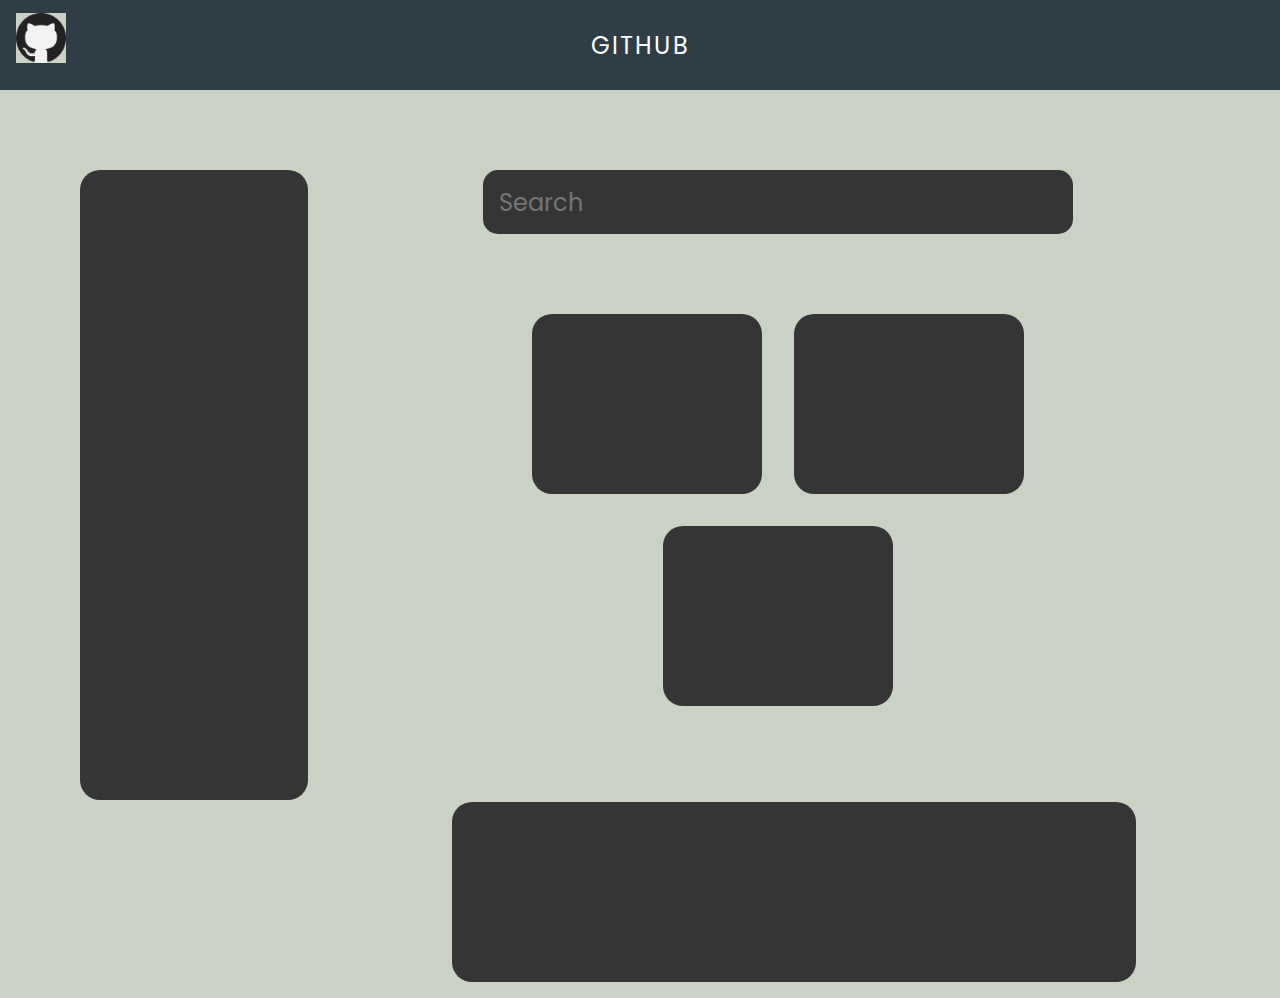
<file: Day_11/design_01/index.html>
<!DOCTYPE html>
<html lang="en">

<head>
    <meta charset="UTF-8">
    <meta http-equiv="X-UA-Compatible" content="IE=edge">
    <meta name="viewport" content="width=device-width, initial-scale=1.0">
    <title>Document</title>
    <link rel="stylesheet" href="./style.css">

</head>

<body>
    <header class="project-header">
        <img src="./images/logo.png" alt="">
        GITHUB
    </header>
    <div class="project-content">
        <section class="project-tab-1"></section>
        <section class="project-tab-2">
            <div class="project-search-container">
                <input type="text" placeholder="Search" />
            </div>
            <div class="project-small-items">
                <div class="project-small-itm"></div>
                <div class="project-small-itm"></div>
                <div class="project-small-itm"></div>
            </div>
            <div class="project-large-items">
                <div class="project-small-itm"></div>
            </div>
        </section>
    </div>

</body>

</html>
</file>
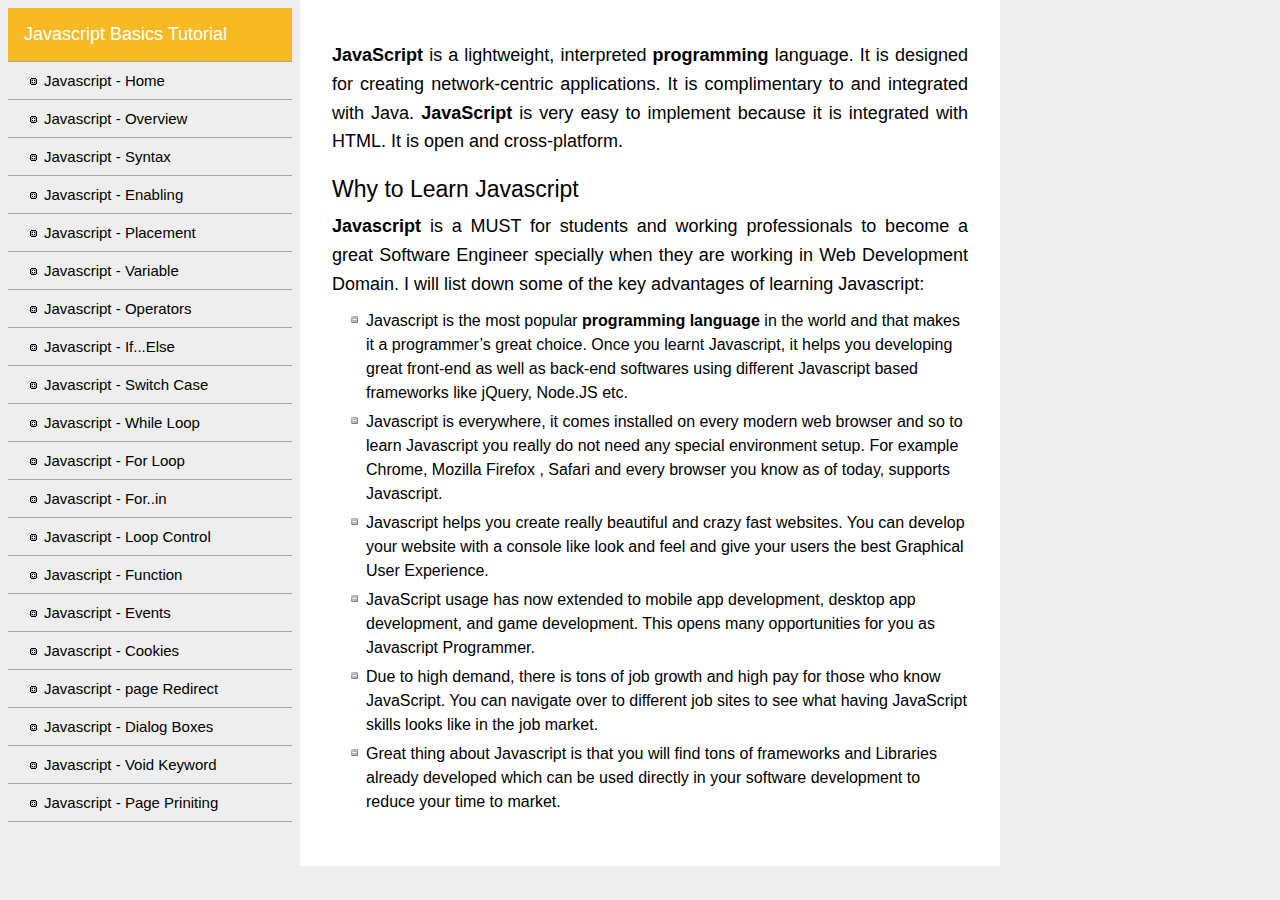
<file: Day_11/design_02/index.html>
<!DOCTYPE html>
<html lang="en">

<head>
    <meta charset="UTF-8">
    <meta http-equiv="X-UA-Compatible" content="IE=edge">
    <meta name="viewport" content="width=device-width, initial-scale=1.0">
    <title>Document</title>
    <link rel="stylesheet" href="./style.css">

</head>

<body>
    <ul class="toggle-menus">
        <li class="toggle-menu-item menu-open">
            <span>Javascript Basics Tutorial</span>
        </li>
    </ul>
    <section class="toggle-menu-result">
    </section>

    <script src="./app.js"></script>
</body>

</html>
</file>
<file: Day_11/design_01/style.css>
@import url('https://fonts.googleapis.com/css2?family=Poppins&display=swap');

*{
    margin: 0;
    padding: 0%;
    box-sizing: border-box;
    font-family: 'Poppins', sans-serif;
    background: #CAD2C5;
}
.project-header{
    position: relative;
    width: 100%;
    height: 10vh;
    background: #2F3D46;
    display: flex;
    justify-content: center;
    align-items: center;
    font-size: 24px;
    color: #fff;
    letter-spacing: 2px;
}
.project-header img{
    position: absolute;
    top: .8rem;
    left: 1rem;
    width: 50px;
}
.project-content{
    padding: 5rem;
    display: flex;
    align-items: center;
    justify-content: center;
}

.project-tab-1{
    width: 20vw;
    height: 70vh;
    background: #353535;
    border-radius: 20px;
    padding: 3rem;
}
.project-tab-2{
    width: 80vw;
    height: 70vh;
    margin-left: 3rem;
    display: flex;
    flex-direction: column;
    align-items: center;

}
.project-search-container{
    width: 70%;
    height:max-content;
    background: #353535;
    border-radius: 15px;
}
.project-search-container input{
    width: 100%;
    height: 4rem;
   color: #959595;
   background: transparent;
   padding-left: 1rem;
   outline: none;
   border: none;
   font-size: 24px;
}
.project-small-items{
    width: 100%;
    display: flex;
    align-items: center;
    justify-content: center;
    padding: 4rem;
    flex-wrap: wrap;
}
.project-small-itm{
    margin: 1rem;
    width: 18vw;
    height: 20vh;
    background: #353535;
    border-radius: 20px;
}
.project-large-items{
    width: 100%;   
    padding: 0 5rem;  
}
.project-large-items .project-small-itm{
 
    width: 100% !important;
}

@media only screen and (max-width: 1200px) {
    .project-content{
        flex-direction: column;
    }
    .project-tab-1{
        width: 100%;
    }
    .project-tab-2{
        margin: 0;
        margin-top: 3rem;
    }
}
</file>
<file: Day_11/design_02/style.css>
*{
        margin: 0;
        padding: 0;
        box-sizing: border-box;
    }

    body{
        width: 100%;
        display: flex;
        /* justify-content: center; */
        font-family: Roboto,sans-serif;
        background: #EEEEEE;

    }
    .toggle-menus{
        width: 300px;
        height: 100vh;
        display: flex;
        flex-direction: column;
        background: #EEEEEE;
        padding: .5rem;
    }

    .toggle-menu-item{
        display: flex;
        border-bottom: 1px solid #a6a5a5;
        padding: .5rem;
        align-items: center;
        font-size: 18px;
        cursor: pointer;
    }
    .menu-item-open{
        background: #b2b2b2;
    }
    .menu-open{
        background: #F7BA24 !important;
        color: #fff;
    }
    .toggle-menu-item:first-child{
        padding: 1rem;
    }
    .toggle-menu-item div {
        background: url(./images/list-icon.png)no-repeat 5px 4px;
        color: #000;
        font-size: 15px;
        padding: 2px 23px;
        margin: 0px 0px 0px 5px;
        list-style: none;
        display: inline-block;
    }
    .toggle-menu-result{
        min-width: 700px;
        width: calc(60% - 300px);
        height: max-content;
        background: #fff;
    }

    .menu-reult-container{
        padding: 2rem;
 
    }
    .menu-reult-container .description{
        font-size: 18px;
    color: #000;
    text-align: justify;
    margin: 0.5em 0em 0.6em 0em;
    padding: 0;
    line-height: 1.6;
    }

    .menu-reult-container .question{
        font-size: 23px;
    color: rgba(0,0,0);
    font-weight: 500;
    text-align: left;
    padding: 0rem;
    margin: 1.25rem 0 0.225rem 0;
    }


    .menu-reult-container .list{
        margin: 10px 0px 20px 15px!important;
    }

    .menu-reult-container .list li{
        color: #000;
    line-height: 24px;
    margin: 0px;
    padding: 0px;

    background: url(./images/icon-bullet.png) no-repeat 0 3px;
    padding: 0 0 0 19px!important;
    list-style: none;
    margin-bottom: 5px;
    }
</file>
